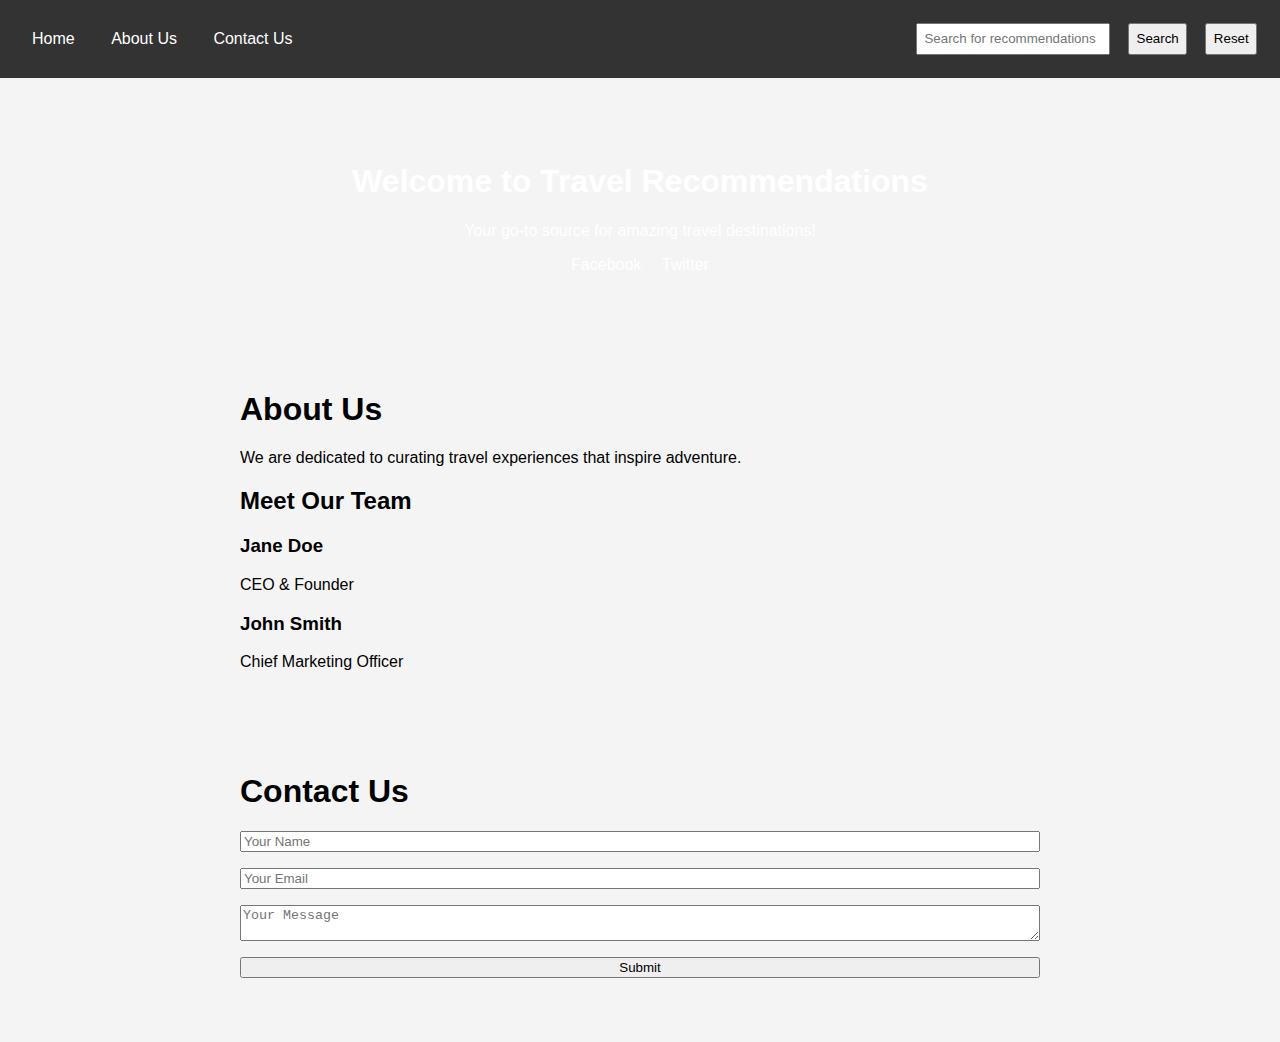
<file: travel_recommendation.html>
<!DOCTYPE html>
<html lang="en">
<head>
    <meta charset="UTF-8">
    <meta name="viewport" content="width=device-width, initial-scale=1.0">
    <title>Travel Recommendations</title>
    <style>
        /* Basic styling */
        body {
            font-family: Arial, sans-serif;
            margin: 0;
            padding: 0;
            background-color: #f4f4f4;
        }
        .navbar {
            display: flex;
            justify-content: space-between;
            align-items: center;
            padding: 1em;
            background-color: #333;
            color: white;
        }
        .navbar a {
            color: white;
            margin: 0 1em;
            text-decoration: none;
        }
        .navbar input, .navbar button {
            padding: 0.5em;
            margin: 0.5em;
        }
        /* Home page */
        .home {
            background-image: url('https://images.unsplash.com/photo-1528164344705-47542687000d?fm=jpg&q=60&w=3000&ixlib=rb-4.0.3');
            background-size: cover;
            color: white;
            text-align: center;
            padding: 4em;
        }
        .social-icons a {
            margin: 0 0.5em;
            color: white;
            text-decoration: none;
        }
        /* About Us Page */
        .content {
            padding: 2em;
            max-width: 800px;
            margin: auto;
        }
        .team-member {
            margin: 1em 0;
        }
        /* Contact Us */
        .contact-form {
            display: flex;
            flex-direction: column;
            gap: 1em;
        }
        /* Results container */
        .result-container {
            padding: 1em;
            display: flex;
            flex-wrap: wrap;
            gap: 1em;
            justify-content: center;
        }
        .result {
            border: 1px solid #ddd;
            padding: 1em;
            width: 200px;
            text-align: center;
            background-color: white;
        }
    </style>
</head>
<body>
    <!-- Navbar -->
    <div class="navbar">
        <div class="nav-links">
            <a href="#home">Home</a>
            <a href="#about">About Us</a>
            <a href="#contact">Contact Us</a>
        </div>
        <div class="search-bar">
            <input type="text" id="searchInput" placeholder="Search for recommendations">
            <button onclick="search()">Search</button>
            <button onclick="clearResults()">Reset</button>
        </div>
    </div>
    <!-- Home Page Section -->
    <div id="home" class="home">
        <h1>Welcome to Travel Recommendations</h1>
        <p>Your go-to source for amazing travel destinations!</p>
        <div class="social-icons">
            <a href="https://facebook.com" target="_blank">Facebook</a>
            <a href="https://twitter.com" target="_blank">Twitter</a>
        </div>
    </div>
    <!-- About Us Section -->
    <div id="about" class="content">
        <h1>About Us</h1>
        <p>We are dedicated to curating travel experiences that inspire adventure.</p>
        <h2>Meet Our Team</h2>
        <div class="team">
            <div class="team-member">
                <h3>Jane Doe</h3>
                <p>CEO & Founder</p>
            </div>
            <div class="team-member">
                <h3>John Smith</h3>
                <p>Chief Marketing Officer</p>
            </div>
        </div>
    </div>
    <!-- Contact Us Section -->
    <div id="contact" class="content">
        <h1>Contact Us</h1>
        <form class="contact-form" action="#" method="post">
            <input type="text" name="name" placeholder="Your Name" required>
            <input type="email" name="email" placeholder="Your Email" required>
            <textarea name="message" placeholder="Your Message" required></textarea>
            <button type="submit">Submit</button>
        </form>
    </div>
    <!-- Results Container -->
    <div id="resultContainer" class="result-container"></div>
    <!-- JavaScript for Search and Recommendations -->
    <script>
        const travelData = [
            { "name": "Sunny Beach", "category": "beach", "description": "Beautiful sandy beaches.", "imageUrl": "https://via.placeholder.com/200x150" },
            { "name": "Temple of Peace", "category": "temple", "description": "Historic temple with scenic views.", "imageUrl": "https://via.placeholder.com/200x150" },
            { "name": "Mountain Peaks", "category": "mountain", "description": "Amazing mountain views.", "imageUrl": "https://via.placeholder.com/200x150" },
            { "name": "Ocean Paradise", "category": "beach", "description": "Tropical paradise beach.", "imageUrl": "https://via.placeholder.com/200x150" },
            { "name": "Sacred Shrine", "category": "temple", "description": "Ancient shrine with cultural significance.", "imageUrl": "https://via.placeholder.com/200x150" }
        ];

        function displayResults(results) {
            const resultContainer = document.getElementById("resultContainer");
            resultContainer.innerHTML = ""; // Clear previous results
            results.forEach(place => {
                const placeDiv = document.createElement("div");
                placeDiv.className = "result";
                placeDiv.innerHTML = `
                    <img src="${place.imageUrl}" alt="${place.name}" style="width:100%;">
                    <h3>${place.name}</h3>
                    <p>${place.description}</p>
                `;
                resultContainer.appendChild(placeDiv);
            });
        }

        function search() {
            const input = document.getElementById("searchInput").value.toLowerCase();
            const results = travelData.filter(place => 
                place.category.toLowerCase().includes(input)
            );
            displayResults(results);
        }

        function clearResults() {
            document.getElementById("searchInput").value = "";
            document.getElementById("resultContainer").innerHTML = ""; // Clear displayed results
        }

        function displayTimeForLocation(timeZone) {
            const options = { timeZone: timeZone, hour12: true, hour: 'numeric', minute: 'numeric', second: 'numeric' };
            const localTime = new Date().toLocaleTimeString('en-US', options);
            console.log("Current time:", localTime);
        }

        displayTimeForLocation('Asia/Kolkata'); // Example time zone
    </script>
</body>
</html>
</file>
